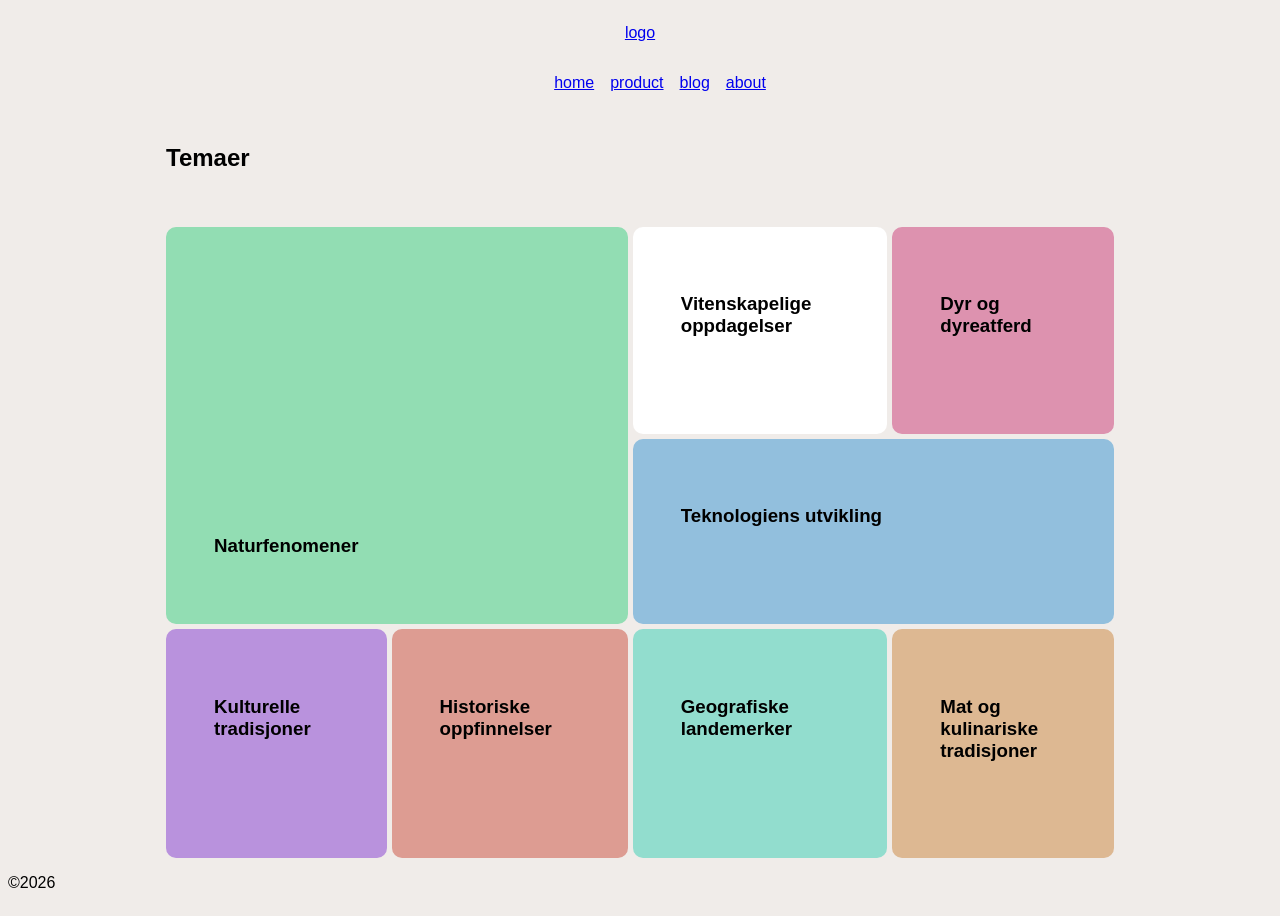
<file: oppgaver/uke 39/index.html>
<!doctype html>
<html lang="en">
	<head>
		<meta charset="UTF-8" />
		<meta name="viewport" content="width=device-width, initial-scale=1.0" />
		<link rel="stylesheet" href="https://necolas.github.io/normalize.css/8.0.1/normalize.css" />
		<link rel="stylesheet" href="style.css" />
		<title>CSS grid</title>
	</head>
	<body>
		<div id="grid-container">
			<header>
				<span id="logo"><a href="index.html">logo</a></span>
				<nav>
					<ul>
						<li><a href="#">home</a></li>
						<li><a href="#">product</a></li>
						<li><a href="#">blog</a></li>
						<li><a href="#">about</a></li>
					</ul>
				</nav>
			</header>
			<main id="mansory-grid">
				<h2>Temaer</h2>
				<section id="natur">
					<h3>Naturfenomener</h3>
				</section>
				<section id="science">
					<h3>Vitenskapelige oppdagelser</h3>
				</section>
				<section id="animal">
					<h3>Dyr og dyreatferd</h3>
				</section>
				<section id="tech">
					<h3>Teknologiens utvikling</h3>
				</section>
				<section id="culture">
					<h3>Kulturelle tradisjoner</h3>
				</section>
				<section id="history">
					<h3>Historiske oppfinnelser</h3>
				</section>
				<section id="geo">
					<h3>Geografiske landemerker</h3>
				</section>
				<section id="food">
					<h3>Mat og kulinariske tradisjoner</h3>
				</section>
			</main>
			<footer>
				<p>©2026</p>
			</footer>
		</div>
	</body>
</html>
</file>
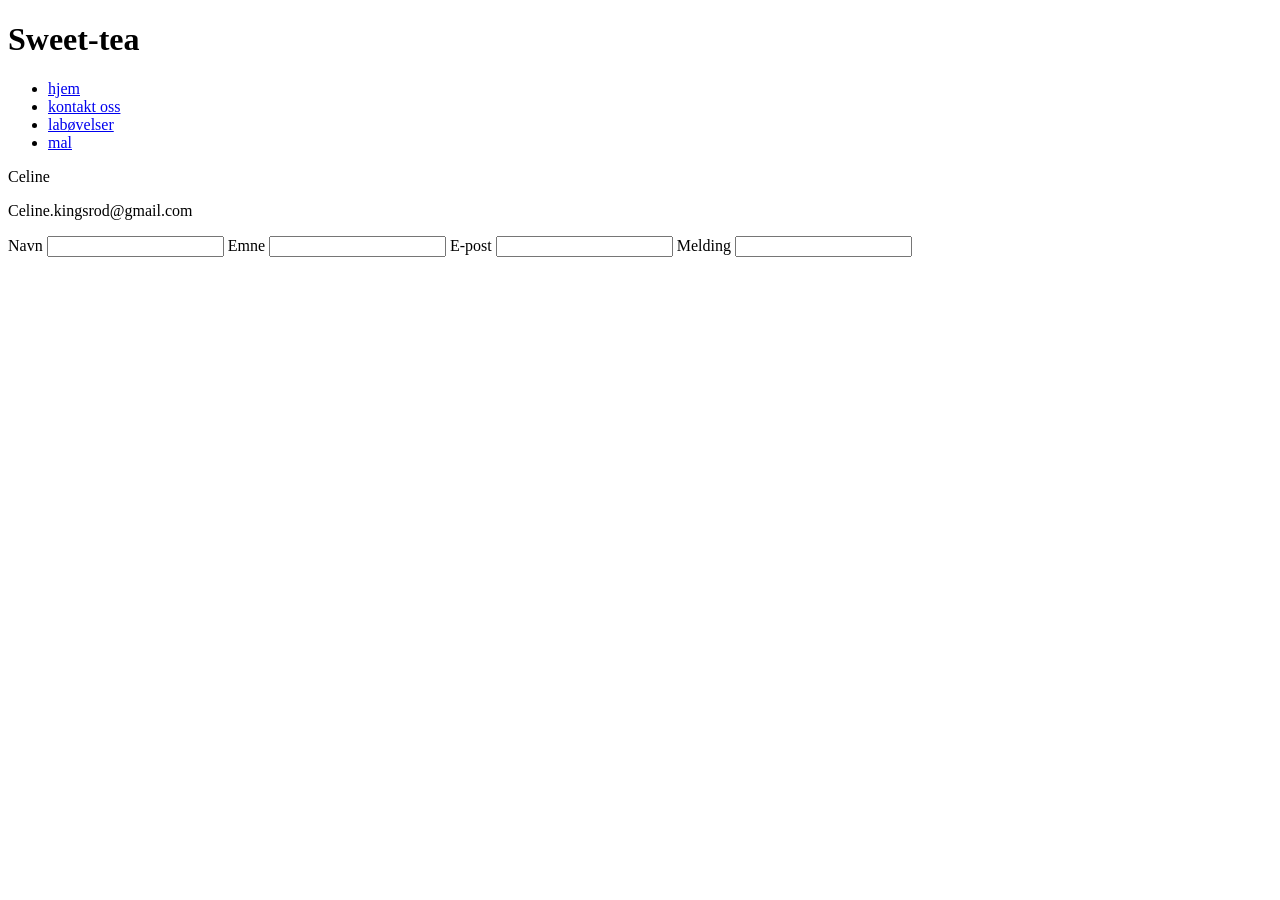
<file: oppgaver/gjenbrukbarmal.html>
<!DOCTYPE html>
<html lang="nb-NO">
<head>
    <meta charset="UTF-8">
    <meta name="viewport" content="width=device-width, initial-scale=1.0">
    <title>Mal</title>
</head>
<body>
    <header>
        <h1>Sweet-tea</h1>
        <nav>
            <ul>
                <li><a href="index.html">hjem</a></li>
                <li><a href="#kontakt">kontakt oss</a></li>
                <li><a href="labøvelse.html">labøvelser</a></li>
                <li><a href="gjenbrukbarmal.html">mal</a></li>
            </ul>
        </nav>
    </header>

   

    <footer id="kontakt">
        <p>Celine</p>
        <p>Celine.kingsrod@gmail.com</p>
        <label for="Navn">Navn</label>
        <input type="text" id="Navn">
        <label for="Emne">Emne</label>
        <input type="text" id="Emne">
        <label for="E-post">E-post</label>
        <input type="email" id="E-post">
        <label for="Melding">Melding</label>
        <input type="text" id="Melding">
    </footer>
</body>
</html>
</file>
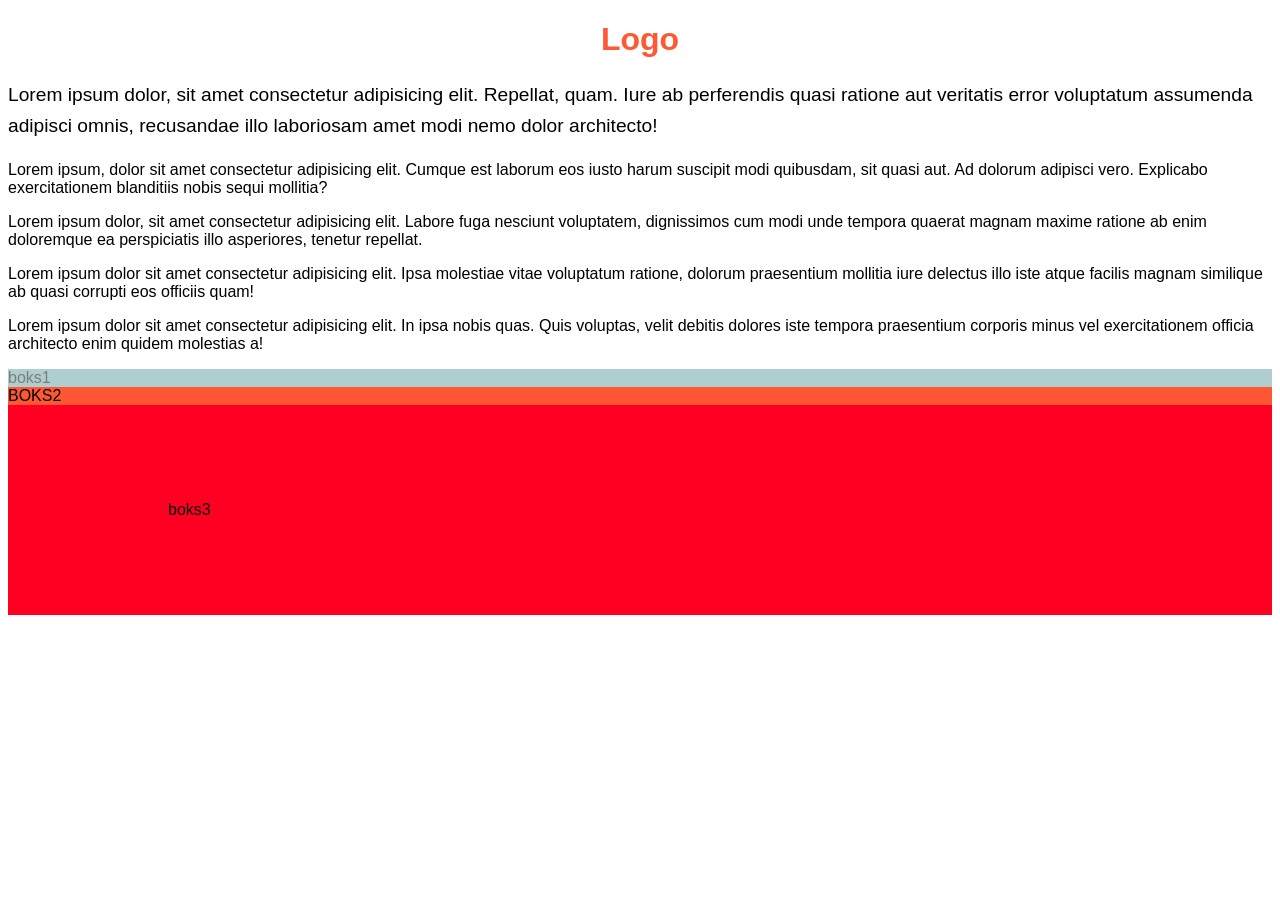
<file: oppgaver/uke38/visuelle-regler.html>
<!DOCTYPE html>
<html lang="en">
<head>
    <meta charset="UTF-8">
    <meta name="viewport" content="width=device-width, initial-scale=1.0">
    <title>øvingside</title>
    <link rel="stylesheet" href="style.css">
</head>
<body>
    <h1>Logo</h1>

    <p class="første-avsnitt">Lorem ipsum dolor, sit amet consectetur adipisicing elit. Repellat, quam. Iure ab perferendis quasi ratione aut veritatis error voluptatum assumenda adipisci omnis, recusandae illo laboriosam amet modi nemo dolor architecto!</p>
    <p>Lorem ipsum, dolor sit amet consectetur adipisicing elit. Cumque est laborum eos iusto harum suscipit modi quibusdam, sit quasi aut. Ad dolorum adipisci vero. Explicabo exercitationem blanditiis nobis sequi mollitia?</p>
    <p>Lorem ipsum dolor, sit amet consectetur adipisicing elit. Labore fuga nesciunt voluptatem, dignissimos cum modi unde tempora quaerat magnam maxime ratione ab enim doloremque ea perspiciatis illo asperiores, tenetur repellat.</p>
    <p>Lorem ipsum dolor sit amet consectetur adipisicing elit. Ipsa molestiae vitae voluptatum ratione, dolorum praesentium mollitia iure delectus illo iste atque facilis magnam similique ab quasi corrupti eos officiis quam!</p>
    <p>Lorem ipsum dolor sit amet consectetur adipisicing elit. In ipsa nobis quas. Quis voluptas, velit debitis dolores iste tempora praesentium corporis minus vel exercitationem officia architecto enim quidem molestias a!</p>

    <div class="boks1">boks1</div>
    <div class="boks2">boks2</div>
    <div class="boks3">boks3</div>

</body>
</html>
</file>
<file: oppgaver/uke 39/style.css>
body {
	font-family: Arial, Helvetica, sans-serif;
	background-color: #f0ece9;
}

#grid-container {
    height: 100vh;
    display: grid;
    grid-template-columns: 0.5fr 3fr 0.5fr;
    grid-template-rows: auto 1fr auto auto;
}

header {
    grid-column: 1 / 4;
    grid-row: 1 / 2;
    display: flex;
    justify-content: center;
    flex-direction: column;
    align-items: center;
    gap: 1rem;
    padding: 1rem;
}

main {
    grid-column: 2 / 3;
    grid-row: 2 / 3;
    display: grid;
    gap: 5px;
}

footer {
    grid-column: 1 / 4;
    grid-row: 4 / 4;
}
nav ul{
    display: flex;
    gap: 1rem;
    list-style: none;
}

#natur,
#science,
#animal,
#tech,
#culture,
#history,
#geo,
#food {
	padding: 3rem;
	border-radius: 10px;
}

#natur {
	background-color: hsl(146, 52%, 72%);
    grid-column: 1 / 3;
    grid-row: 2 / 4;
    align-content: end;

}

#science {
	background-color: hsl(0, 0%, 100%);
    grid-column: 3 / 4;
    grid-row: 2 / 3;
   
}
#animal {
	background-color: hsl(337, 52%, 72%);
    grid-column: 4 / 5;
    grid-row: 2 / 3;
}
#tech {
	background-color: hsl(204, 52%, 72%);
    grid-column: 3 / 5;
    grid-row: 3 / 4;
}
#culture {
	background-color: hsl(271, 52%, 72%);
    grid-column: 1 / 2;
    grid-row: 4 / 5;
}
#history {
	background-color: hsl(8, 52%, 72%);
    grid-column: 2 / 3;
    grid-row: 4 / 5;
}
#geo {
	background-color: hsl(168, 52%, 72%);
    grid-column: 3 / 4;
    grid-row: 4 / 5;
}
#food {
	background-color: hsl(30, 52%, 72%);
    grid-column: 4 / 5;
    grid-row: 4 / 5;
}
</file>
<file: oppgaver/uke38/style.css>
body {
    h1 {
        color: hsl(11, 100%, 60%);
        font-size: 32px;
        font-weight: bold;
        text-align: center;
    }
    .første-avsnitt {
        font-size: 1.2rem; 
        line-height: 1.6;
    }

    /* Jeg syns første avsnitt ble lettere å lese i forhold til avnsittene uten line-height */

    font-family: 'Gill sans', Arial, sans-serif;

    .boks1 {
        background-color: cadetblue;
        opacity: 0.5;
    }
    /* Forkjellen i tekstboksen fra når jeg brukte rgba/hsl og da jeg brukte opacity var merkbarig. 
    Med rgba ble kun fargen og ikke teksten gjennomsiktig, 
    mens med opacity ble både farge og tekst litt transparent */
    .boks2 {
        background-color: #ff5733; 
        text-transform: uppercase;
    }
    .boks3 {
        background-color: rgb(255, 0, 34);
        background-image: url("https://picsum.photos/400/200");
        background-size: cover;
        padding: 6rem 10rem;
        /* Begge er dårlig på vise bildet */
       
       
    
}
}
</file>
